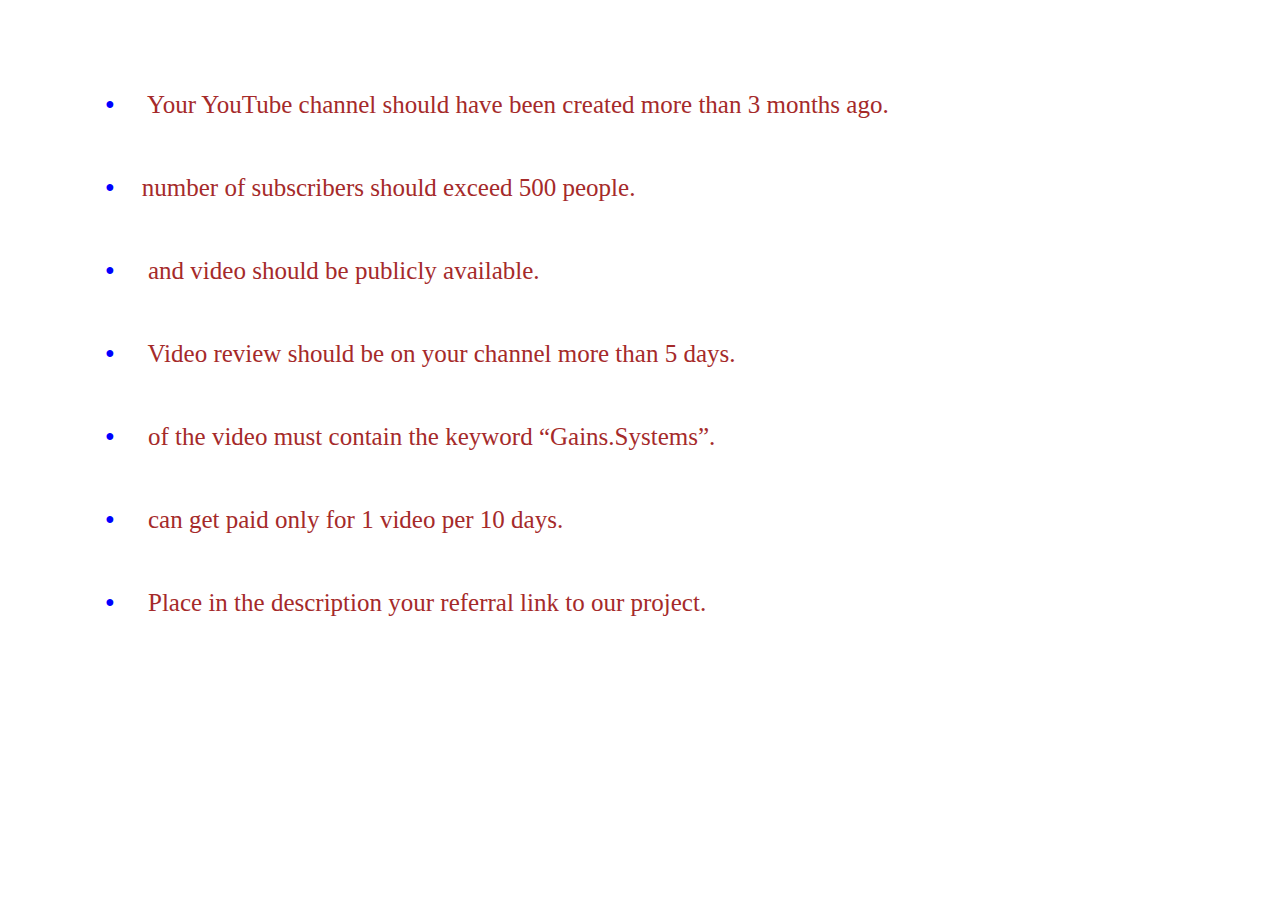
<file: color.html>
<!DOCTYPE html>
<html lang="en">
<head>
    <meta charset="UTF-8">
    <meta name="viewport" content="width=device-width, initial-scale=1.0">
    <meta http-equiv="X-UA-Compatible" content="ie=edge">
    <title>Document</title>

    <style>
        body {
            padding: 30px;
            font-size: 25px;

        }
        ul {
            list-style: none;
        }
        li {
            color: brown;
        }
        li:before {
            content: "\2022";
            color: blue;
            display: inline-block;
            margin: 1.1em;
            font-weight: bold;
            
        }
    
    
    
    </style>
</head>
<body>

        <ul>
                <li> Your YouTube channel should have been created more than 3 months ago.</li>
 
                 <li>number of subscribers should exceed 500 people.</li>
 
                 <li>  and video should be publicly available.</li>
 
                 <li> Video review should be on your channel more than 5 days.</li>
 
                 <li>  of the video must contain the keyword “Gains.Systems”.</li>
                 <li> can get paid only for 1 video per 10 days.</li>
 
                 <li> Place in the description your referral link to our project.</li>
             </ul>
    
</body>
</html>
</file>
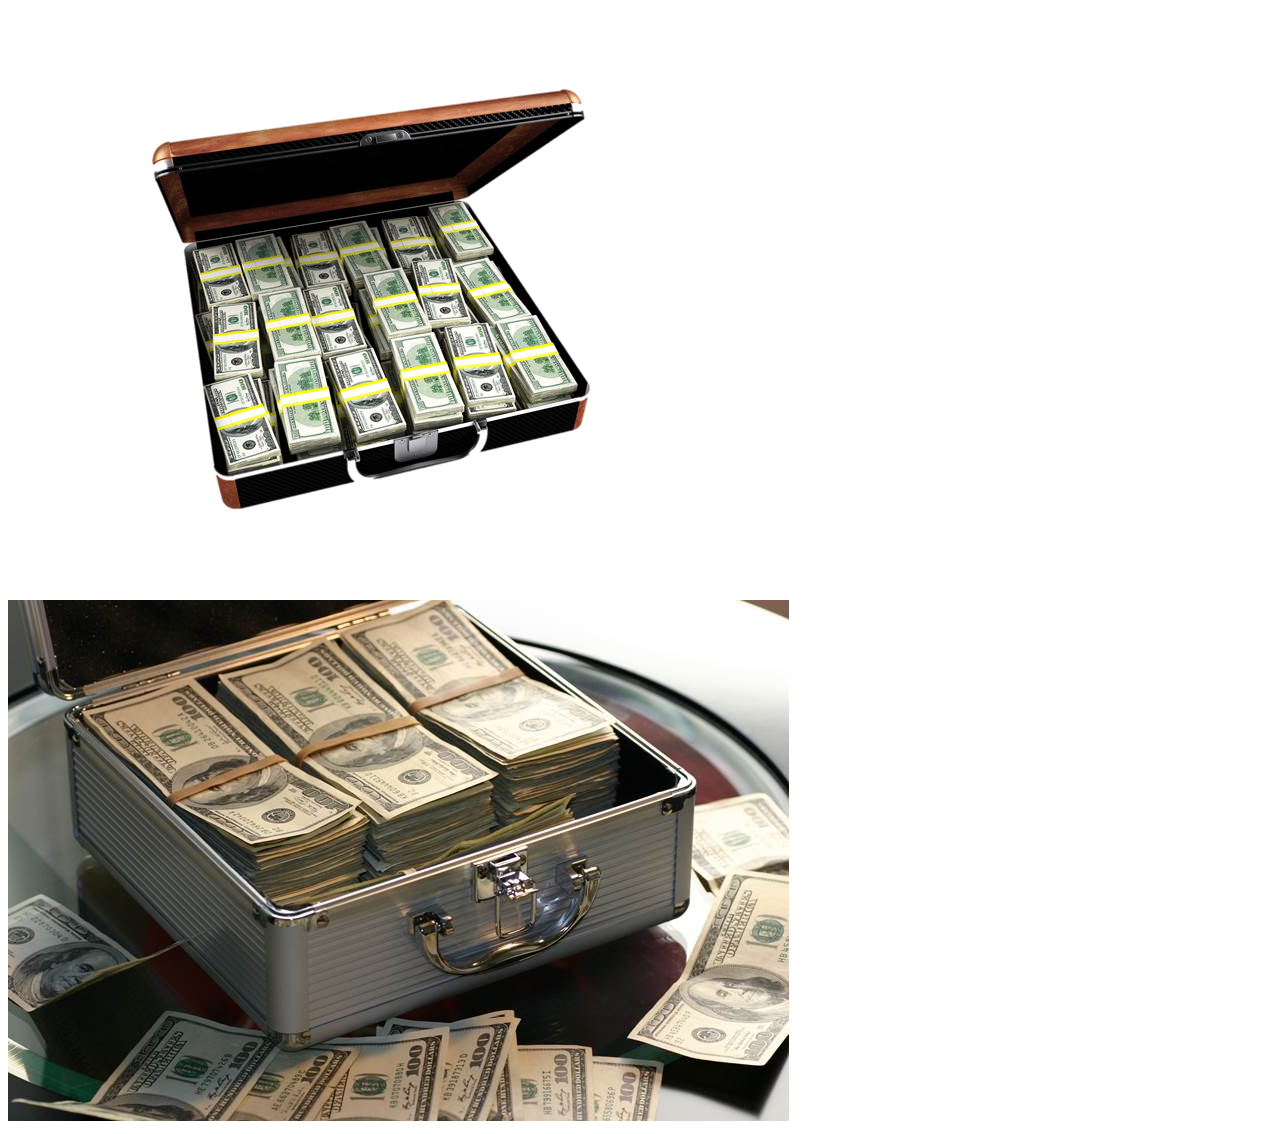
<file: img/cash.htm>
<html xmlns:v="urn:schemas-microsoft-com:vml"
xmlns:o="urn:schemas-microsoft-com:office:office"
xmlns:w="urn:schemas-microsoft-com:office:word"
xmlns:m="http://schemas.microsoft.com/office/2004/12/omml"
xmlns="http://www.w3.org/TR/REC-html40">

<head>
<meta http-equiv=Content-Type content="text/html; charset=windows-1252">
<meta name=ProgId content=Word.Document>
<meta name=Generator content="Microsoft Word 14">
<meta name=Originator content="Microsoft Word 14">
<link rel=File-List href="cash_files/filelist.xml">
<link rel=Edit-Time-Data href="cash_files/editdata.mso">
<!--[if !mso]>
<style>
v\:* {behavior:url(#default#VML);}
o\:* {behavior:url(#default#VML);}
w\:* {behavior:url(#default#VML);}
.shape {behavior:url(#default#VML);}
</style>
<![endif]--><!--[if gte mso 9]><xml>
 <o:DocumentProperties>
  <o:Author>user</o:Author>
  <o:Template>Normal</o:Template>
  <o:LastAuthor>user</o:LastAuthor>
  <o:Revision>1</o:Revision>
  <o:TotalTime>38</o:TotalTime>
  <o:Created>2019-06-06T11:48:00Z</o:Created>
  <o:LastSaved>2019-06-06T12:26:00Z</o:LastSaved>
  <o:Pages>2</o:Pages>
  <o:Characters>2</o:Characters>
  <o:Lines>1</o:Lines>
  <o:Paragraphs>1</o:Paragraphs>
  <o:CharactersWithSpaces>2</o:CharactersWithSpaces>
  <o:Version>14.00</o:Version>
 </o:DocumentProperties>
 <o:OfficeDocumentSettings>
  <o:AllowPNG/>
 </o:OfficeDocumentSettings>
</xml><![endif]-->
<link rel=themeData href="cash_files/themedata.thmx">
<link rel=colorSchemeMapping href="cash_files/colorschememapping.xml">
<!--[if gte mso 9]><xml>
 <w:WordDocument>
  <w:SpellingState>Clean</w:SpellingState>
  <w:GrammarState>Clean</w:GrammarState>
  <w:TrackMoves>false</w:TrackMoves>
  <w:TrackFormatting/>
  <w:PunctuationKerning/>
  <w:ValidateAgainstSchemas/>
  <w:SaveIfXMLInvalid>false</w:SaveIfXMLInvalid>
  <w:IgnoreMixedContent>false</w:IgnoreMixedContent>
  <w:AlwaysShowPlaceholderText>false</w:AlwaysShowPlaceholderText>
  <w:DoNotPromoteQF/>
  <w:LidThemeOther>EN-US</w:LidThemeOther>
  <w:LidThemeAsian>X-NONE</w:LidThemeAsian>
  <w:LidThemeComplexScript>X-NONE</w:LidThemeComplexScript>
  <w:Compatibility>
   <w:BreakWrappedTables/>
   <w:SnapToGridInCell/>
   <w:WrapTextWithPunct/>
   <w:UseAsianBreakRules/>
   <w:DontGrowAutofit/>
   <w:SplitPgBreakAndParaMark/>
   <w:EnableOpenTypeKerning/>
   <w:DontFlipMirrorIndents/>
   <w:OverrideTableStyleHps/>
  </w:Compatibility>
  <m:mathPr>
   <m:mathFont m:val="Cambria Math"/>
   <m:brkBin m:val="before"/>
   <m:brkBinSub m:val="&#45;-"/>
   <m:smallFrac m:val="off"/>
   <m:dispDef/>
   <m:lMargin m:val="0"/>
   <m:rMargin m:val="0"/>
   <m:defJc m:val="centerGroup"/>
   <m:wrapIndent m:val="1440"/>
   <m:intLim m:val="subSup"/>
   <m:naryLim m:val="undOvr"/>
  </m:mathPr></w:WordDocument>
</xml><![endif]--><!--[if gte mso 9]><xml>
 <w:LatentStyles DefLockedState="false" DefUnhideWhenUsed="true"
  DefSemiHidden="true" DefQFormat="false" DefPriority="99"
  LatentStyleCount="267">
  <w:LsdException Locked="false" Priority="0" SemiHidden="false"
   UnhideWhenUsed="false" QFormat="true" Name="Normal"/>
  <w:LsdException Locked="false" Priority="9" SemiHidden="false"
   UnhideWhenUsed="false" QFormat="true" Name="heading 1"/>
  <w:LsdException Locked="false" Priority="9" QFormat="true" Name="heading 2"/>
  <w:LsdException Locked="false" Priority="9" QFormat="true" Name="heading 3"/>
  <w:LsdException Locked="false" Priority="9" QFormat="true" Name="heading 4"/>
  <w:LsdException Locked="false" Priority="9" QFormat="true" Name="heading 5"/>
  <w:LsdException Locked="false" Priority="9" QFormat="true" Name="heading 6"/>
  <w:LsdException Locked="false" Priority="9" QFormat="true" Name="heading 7"/>
  <w:LsdException Locked="false" Priority="9" QFormat="true" Name="heading 8"/>
  <w:LsdException Locked="false" Priority="9" QFormat="true" Name="heading 9"/>
  <w:LsdException Locked="false" Priority="39" Name="toc 1"/>
  <w:LsdException Locked="false" Priority="39" Name="toc 2"/>
  <w:LsdException Locked="false" Priority="39" Name="toc 3"/>
  <w:LsdException Locked="false" Priority="39" Name="toc 4"/>
  <w:LsdException Locked="false" Priority="39" Name="toc 5"/>
  <w:LsdException Locked="false" Priority="39" Name="toc 6"/>
  <w:LsdException Locked="false" Priority="39" Name="toc 7"/>
  <w:LsdException Locked="false" Priority="39" Name="toc 8"/>
  <w:LsdException Locked="false" Priority="39" Name="toc 9"/>
  <w:LsdException Locked="false" Priority="35" QFormat="true" Name="caption"/>
  <w:LsdException Locked="false" Priority="10" SemiHidden="false"
   UnhideWhenUsed="false" QFormat="true" Name="Title"/>
  <w:LsdException Locked="false" Priority="1" Name="Default Paragraph Font"/>
  <w:LsdException Locked="false" Priority="11" SemiHidden="false"
   UnhideWhenUsed="false" QFormat="true" Name="Subtitle"/>
  <w:LsdException Locked="false" Priority="22" SemiHidden="false"
   UnhideWhenUsed="false" QFormat="true" Name="Strong"/>
  <w:LsdException Locked="false" Priority="20" SemiHidden="false"
   UnhideWhenUsed="false" QFormat="true" Name="Emphasis"/>
  <w:LsdException Locked="false" Priority="59" SemiHidden="false"
   UnhideWhenUsed="false" Name="Table Grid"/>
  <w:LsdException Locked="false" UnhideWhenUsed="false" Name="Placeholder Text"/>
  <w:LsdException Locked="false" Priority="1" SemiHidden="false"
   UnhideWhenUsed="false" QFormat="true" Name="No Spacing"/>
  <w:LsdException Locked="false" Priority="60" SemiHidden="false"
   UnhideWhenUsed="false" Name="Light Shading"/>
  <w:LsdException Locked="false" Priority="61" SemiHidden="false"
   UnhideWhenUsed="false" Name="Light List"/>
  <w:LsdException Locked="false" Priority="62" SemiHidden="false"
   UnhideWhenUsed="false" Name="Light Grid"/>
  <w:LsdException Locked="false" Priority="63" SemiHidden="false"
   UnhideWhenUsed="false" Name="Medium Shading 1"/>
  <w:LsdException Locked="false" Priority="64" SemiHidden="false"
   UnhideWhenUsed="false" Name="Medium Shading 2"/>
  <w:LsdException Locked="false" Priority="65" SemiHidden="false"
   UnhideWhenUsed="false" Name="Medium List 1"/>
  <w:LsdException Locked="false" Priority="66" SemiHidden="false"
   UnhideWhenUsed="false" Name="Medium List 2"/>
  <w:LsdException Locked="false" Priority="67" SemiHidden="false"
   UnhideWhenUsed="false" Name="Medium Grid 1"/>
  <w:LsdException Locked="false" Priority="68" SemiHidden="false"
   UnhideWhenUsed="false" Name="Medium Grid 2"/>
  <w:LsdException Locked="false" Priority="69" SemiHidden="false"
   UnhideWhenUsed="false" Name="Medium Grid 3"/>
  <w:LsdException Locked="false" Priority="70" SemiHidden="false"
   UnhideWhenUsed="false" Name="Dark List"/>
  <w:LsdException Locked="false" Priority="71" SemiHidden="false"
   UnhideWhenUsed="false" Name="Colorful Shading"/>
  <w:LsdException Locked="false" Priority="72" SemiHidden="false"
   UnhideWhenUsed="false" Name="Colorful List"/>
  <w:LsdException Locked="false" Priority="73" SemiHidden="false"
   UnhideWhenUsed="false" Name="Colorful Grid"/>
  <w:LsdException Locked="false" Priority="60" SemiHidden="false"
   UnhideWhenUsed="false" Name="Light Shading Accent 1"/>
  <w:LsdException Locked="false" Priority="61" SemiHidden="false"
   UnhideWhenUsed="false" Name="Light List Accent 1"/>
  <w:LsdException Locked="false" Priority="62" SemiHidden="false"
   UnhideWhenUsed="false" Name="Light Grid Accent 1"/>
  <w:LsdException Locked="false" Priority="63" SemiHidden="false"
   UnhideWhenUsed="false" Name="Medium Shading 1 Accent 1"/>
  <w:LsdException Locked="false" Priority="64" SemiHidden="false"
   UnhideWhenUsed="false" Name="Medium Shading 2 Accent 1"/>
  <w:LsdException Locked="false" Priority="65" SemiHidden="false"
   UnhideWhenUsed="false" Name="Medium List 1 Accent 1"/>
  <w:LsdException Locked="false" UnhideWhenUsed="false" Name="Revision"/>
  <w:LsdException Locked="false" Priority="34" SemiHidden="false"
   UnhideWhenUsed="false" QFormat="true" Name="List Paragraph"/>
  <w:LsdException Locked="false" Priority="29" SemiHidden="false"
   UnhideWhenUsed="false" QFormat="true" Name="Quote"/>
  <w:LsdException Locked="false" Priority="30" SemiHidden="false"
   UnhideWhenUsed="false" QFormat="true" Name="Intense Quote"/>
  <w:LsdException Locked="false" Priority="66" SemiHidden="false"
   UnhideWhenUsed="false" Name="Medium List 2 Accent 1"/>
  <w:LsdException Locked="false" Priority="67" SemiHidden="false"
   UnhideWhenUsed="false" Name="Medium Grid 1 Accent 1"/>
  <w:LsdException Locked="false" Priority="68" SemiHidden="false"
   UnhideWhenUsed="false" Name="Medium Grid 2 Accent 1"/>
  <w:LsdException Locked="false" Priority="69" SemiHidden="false"
   UnhideWhenUsed="false" Name="Medium Grid 3 Accent 1"/>
  <w:LsdException Locked="false" Priority="70" SemiHidden="false"
   UnhideWhenUsed="false" Name="Dark List Accent 1"/>
  <w:LsdException Locked="false" Priority="71" SemiHidden="false"
   UnhideWhenUsed="false" Name="Colorful Shading Accent 1"/>
  <w:LsdException Locked="false" Priority="72" SemiHidden="false"
   UnhideWhenUsed="false" Name="Colorful List Accent 1"/>
  <w:LsdException Locked="false" Priority="73" SemiHidden="false"
   UnhideWhenUsed="false" Name="Colorful Grid Accent 1"/>
  <w:LsdException Locked="false" Priority="60" SemiHidden="false"
   UnhideWhenUsed="false" Name="Light Shading Accent 2"/>
  <w:LsdException Locked="false" Priority="61" SemiHidden="false"
   UnhideWhenUsed="false" Name="Light List Accent 2"/>
  <w:LsdException Locked="false" Priority="62" SemiHidden="false"
   UnhideWhenUsed="false" Name="Light Grid Accent 2"/>
  <w:LsdException Locked="false" Priority="63" SemiHidden="false"
   UnhideWhenUsed="false" Name="Medium Shading 1 Accent 2"/>
  <w:LsdException Locked="false" Priority="64" SemiHidden="false"
   UnhideWhenUsed="false" Name="Medium Shading 2 Accent 2"/>
  <w:LsdException Locked="false" Priority="65" SemiHidden="false"
   UnhideWhenUsed="false" Name="Medium List 1 Accent 2"/>
  <w:LsdException Locked="false" Priority="66" SemiHidden="false"
   UnhideWhenUsed="false" Name="Medium List 2 Accent 2"/>
  <w:LsdException Locked="false" Priority="67" SemiHidden="false"
   UnhideWhenUsed="false" Name="Medium Grid 1 Accent 2"/>
  <w:LsdException Locked="false" Priority="68" SemiHidden="false"
   UnhideWhenUsed="false" Name="Medium Grid 2 Accent 2"/>
  <w:LsdException Locked="false" Priority="69" SemiHidden="false"
   UnhideWhenUsed="false" Name="Medium Grid 3 Accent 2"/>
  <w:LsdException Locked="false" Priority="70" SemiHidden="false"
   UnhideWhenUsed="false" Name="Dark List Accent 2"/>
  <w:LsdException Locked="false" Priority="71" SemiHidden="false"
   UnhideWhenUsed="false" Name="Colorful Shading Accent 2"/>
  <w:LsdException Locked="false" Priority="72" SemiHidden="false"
   UnhideWhenUsed="false" Name="Colorful List Accent 2"/>
  <w:LsdException Locked="false" Priority="73" SemiHidden="false"
   UnhideWhenUsed="false" Name="Colorful Grid Accent 2"/>
  <w:LsdException Locked="false" Priority="60" SemiHidden="false"
   UnhideWhenUsed="false" Name="Light Shading Accent 3"/>
  <w:LsdException Locked="false" Priority="61" SemiHidden="false"
   UnhideWhenUsed="false" Name="Light List Accent 3"/>
  <w:LsdException Locked="false" Priority="62" SemiHidden="false"
   UnhideWhenUsed="false" Name="Light Grid Accent 3"/>
  <w:LsdException Locked="false" Priority="63" SemiHidden="false"
   UnhideWhenUsed="false" Name="Medium Shading 1 Accent 3"/>
  <w:LsdException Locked="false" Priority="64" SemiHidden="false"
   UnhideWhenUsed="false" Name="Medium Shading 2 Accent 3"/>
  <w:LsdException Locked="false" Priority="65" SemiHidden="false"
   UnhideWhenUsed="false" Name="Medium List 1 Accent 3"/>
  <w:LsdException Locked="false" Priority="66" SemiHidden="false"
   UnhideWhenUsed="false" Name="Medium List 2 Accent 3"/>
  <w:LsdException Locked="false" Priority="67" SemiHidden="false"
   UnhideWhenUsed="false" Name="Medium Grid 1 Accent 3"/>
  <w:LsdException Locked="false" Priority="68" SemiHidden="false"
   UnhideWhenUsed="false" Name="Medium Grid 2 Accent 3"/>
  <w:LsdException Locked="false" Priority="69" SemiHidden="false"
   UnhideWhenUsed="false" Name="Medium Grid 3 Accent 3"/>
  <w:LsdException Locked="false" Priority="70" SemiHidden="false"
   UnhideWhenUsed="false" Name="Dark List Accent 3"/>
  <w:LsdException Locked="false" Priority="71" SemiHidden="false"
   UnhideWhenUsed="false" Name="Colorful Shading Accent 3"/>
  <w:LsdException Locked="false" Priority="72" SemiHidden="false"
   UnhideWhenUsed="false" Name="Colorful List Accent 3"/>
  <w:LsdException Locked="false" Priority="73" SemiHidden="false"
   UnhideWhenUsed="false" Name="Colorful Grid Accent 3"/>
  <w:LsdException Locked="false" Priority="60" SemiHidden="false"
   UnhideWhenUsed="false" Name="Light Shading Accent 4"/>
  <w:LsdException Locked="false" Priority="61" SemiHidden="false"
   UnhideWhenUsed="false" Name="Light List Accent 4"/>
  <w:LsdException Locked="false" Priority="62" SemiHidden="false"
   UnhideWhenUsed="false" Name="Light Grid Accent 4"/>
  <w:LsdException Locked="false" Priority="63" SemiHidden="false"
   UnhideWhenUsed="false" Name="Medium Shading 1 Accent 4"/>
  <w:LsdException Locked="false" Priority="64" SemiHidden="false"
   UnhideWhenUsed="false" Name="Medium Shading 2 Accent 4"/>
  <w:LsdException Locked="false" Priority="65" SemiHidden="false"
   UnhideWhenUsed="false" Name="Medium List 1 Accent 4"/>
  <w:LsdException Locked="false" Priority="66" SemiHidden="false"
   UnhideWhenUsed="false" Name="Medium List 2 Accent 4"/>
  <w:LsdException Locked="false" Priority="67" SemiHidden="false"
   UnhideWhenUsed="false" Name="Medium Grid 1 Accent 4"/>
  <w:LsdException Locked="false" Priority="68" SemiHidden="false"
   UnhideWhenUsed="false" Name="Medium Grid 2 Accent 4"/>
  <w:LsdException Locked="false" Priority="69" SemiHidden="false"
   UnhideWhenUsed="false" Name="Medium Grid 3 Accent 4"/>
  <w:LsdException Locked="false" Priority="70" SemiHidden="false"
   UnhideWhenUsed="false" Name="Dark List Accent 4"/>
  <w:LsdException Locked="false" Priority="71" SemiHidden="false"
   UnhideWhenUsed="false" Name="Colorful Shading Accent 4"/>
  <w:LsdException Locked="false" Priority="72" SemiHidden="false"
   UnhideWhenUsed="false" Name="Colorful List Accent 4"/>
  <w:LsdException Locked="false" Priority="73" SemiHidden="false"
   UnhideWhenUsed="false" Name="Colorful Grid Accent 4"/>
  <w:LsdException Locked="false" Priority="60" SemiHidden="false"
   UnhideWhenUsed="false" Name="Light Shading Accent 5"/>
  <w:LsdException Locked="false" Priority="61" SemiHidden="false"
   UnhideWhenUsed="false" Name="Light List Accent 5"/>
  <w:LsdException Locked="false" Priority="62" SemiHidden="false"
   UnhideWhenUsed="false" Name="Light Grid Accent 5"/>
  <w:LsdException Locked="false" Priority="63" SemiHidden="false"
   UnhideWhenUsed="false" Name="Medium Shading 1 Accent 5"/>
  <w:LsdException Locked="false" Priority="64" SemiHidden="false"
   UnhideWhenUsed="false" Name="Medium Shading 2 Accent 5"/>
  <w:LsdException Locked="false" Priority="65" SemiHidden="false"
   UnhideWhenUsed="false" Name="Medium List 1 Accent 5"/>
  <w:LsdException Locked="false" Priority="66" SemiHidden="false"
   UnhideWhenUsed="false" Name="Medium List 2 Accent 5"/>
  <w:LsdException Locked="false" Priority="67" SemiHidden="false"
   UnhideWhenUsed="false" Name="Medium Grid 1 Accent 5"/>
  <w:LsdException Locked="false" Priority="68" SemiHidden="false"
   UnhideWhenUsed="false" Name="Medium Grid 2 Accent 5"/>
  <w:LsdException Locked="false" Priority="69" SemiHidden="false"
   UnhideWhenUsed="false" Name="Medium Grid 3 Accent 5"/>
  <w:LsdException Locked="false" Priority="70" SemiHidden="false"
   UnhideWhenUsed="false" Name="Dark List Accent 5"/>
  <w:LsdException Locked="false" Priority="71" SemiHidden="false"
   UnhideWhenUsed="false" Name="Colorful Shading Accent 5"/>
  <w:LsdException Locked="false" Priority="72" SemiHidden="false"
   UnhideWhenUsed="false" Name="Colorful List Accent 5"/>
  <w:LsdException Locked="false" Priority="73" SemiHidden="false"
   UnhideWhenUsed="false" Name="Colorful Grid Accent 5"/>
  <w:LsdException Locked="false" Priority="60" SemiHidden="false"
   UnhideWhenUsed="false" Name="Light Shading Accent 6"/>
  <w:LsdException Locked="false" Priority="61" SemiHidden="false"
   UnhideWhenUsed="false" Name="Light List Accent 6"/>
  <w:LsdException Locked="false" Priority="62" SemiHidden="false"
   UnhideWhenUsed="false" Name="Light Grid Accent 6"/>
  <w:LsdException Locked="false" Priority="63" SemiHidden="false"
   UnhideWhenUsed="false" Name="Medium Shading 1 Accent 6"/>
  <w:LsdException Locked="false" Priority="64" SemiHidden="false"
   UnhideWhenUsed="false" Name="Medium Shading 2 Accent 6"/>
  <w:LsdException Locked="false" Priority="65" SemiHidden="false"
   UnhideWhenUsed="false" Name="Medium List 1 Accent 6"/>
  <w:LsdException Locked="false" Priority="66" SemiHidden="false"
   UnhideWhenUsed="false" Name="Medium List 2 Accent 6"/>
  <w:LsdException Locked="false" Priority="67" SemiHidden="false"
   UnhideWhenUsed="false" Name="Medium Grid 1 Accent 6"/>
  <w:LsdException Locked="false" Priority="68" SemiHidden="false"
   UnhideWhenUsed="false" Name="Medium Grid 2 Accent 6"/>
  <w:LsdException Locked="false" Priority="69" SemiHidden="false"
   UnhideWhenUsed="false" Name="Medium Grid 3 Accent 6"/>
  <w:LsdException Locked="false" Priority="70" SemiHidden="false"
   UnhideWhenUsed="false" Name="Dark List Accent 6"/>
  <w:LsdException Locked="false" Priority="71" SemiHidden="false"
   UnhideWhenUsed="false" Name="Colorful Shading Accent 6"/>
  <w:LsdException Locked="false" Priority="72" SemiHidden="false"
   UnhideWhenUsed="false" Name="Colorful List Accent 6"/>
  <w:LsdException Locked="false" Priority="73" SemiHidden="false"
   UnhideWhenUsed="false" Name="Colorful Grid Accent 6"/>
  <w:LsdException Locked="false" Priority="19" SemiHidden="false"
   UnhideWhenUsed="false" QFormat="true" Name="Subtle Emphasis"/>
  <w:LsdException Locked="false" Priority="21" SemiHidden="false"
   UnhideWhenUsed="false" QFormat="true" Name="Intense Emphasis"/>
  <w:LsdException Locked="false" Priority="31" SemiHidden="false"
   UnhideWhenUsed="false" QFormat="true" Name="Subtle Reference"/>
  <w:LsdException Locked="false" Priority="32" SemiHidden="false"
   UnhideWhenUsed="false" QFormat="true" Name="Intense Reference"/>
  <w:LsdException Locked="false" Priority="33" SemiHidden="false"
   UnhideWhenUsed="false" QFormat="true" Name="Book Title"/>
  <w:LsdException Locked="false" Priority="37" Name="Bibliography"/>
  <w:LsdException Locked="false" Priority="39" QFormat="true" Name="TOC Heading"/>
 </w:LatentStyles>
</xml><![endif]-->
<style>
<!--
 /* Font Definitions */
 @font-face
	{font-family:Calibri;
	panose-1:2 15 5 2 2 2 4 3 2 4;
	mso-font-charset:0;
	mso-generic-font-family:swiss;
	mso-font-pitch:variable;
	mso-font-signature:-536870145 1073786111 1 0 415 0;}
@font-face
	{font-family:Tahoma;
	panose-1:2 11 6 4 3 5 4 4 2 4;
	mso-font-charset:0;
	mso-generic-font-family:swiss;
	mso-font-pitch:variable;
	mso-font-signature:-520081665 -1073717157 41 0 66047 0;}
 /* Style Definitions */
 p.MsoNormal, li.MsoNormal, div.MsoNormal
	{mso-style-unhide:no;
	mso-style-qformat:yes;
	mso-style-parent:"";
	margin-top:0in;
	margin-right:0in;
	margin-bottom:10.0pt;
	margin-left:0in;
	line-height:115%;
	mso-pagination:widow-orphan;
	font-size:11.0pt;
	font-family:"Calibri","sans-serif";
	mso-ascii-font-family:Calibri;
	mso-ascii-theme-font:minor-latin;
	mso-fareast-font-family:Calibri;
	mso-fareast-theme-font:minor-latin;
	mso-hansi-font-family:Calibri;
	mso-hansi-theme-font:minor-latin;
	mso-bidi-font-family:"Times New Roman";
	mso-bidi-theme-font:minor-bidi;}
p.MsoAcetate, li.MsoAcetate, div.MsoAcetate
	{mso-style-noshow:yes;
	mso-style-priority:99;
	mso-style-link:"Balloon Text Char";
	margin:0in;
	margin-bottom:.0001pt;
	mso-pagination:widow-orphan;
	font-size:8.0pt;
	font-family:"Tahoma","sans-serif";
	mso-fareast-font-family:Calibri;
	mso-fareast-theme-font:minor-latin;}
span.BalloonTextChar
	{mso-style-name:"Balloon Text Char";
	mso-style-noshow:yes;
	mso-style-priority:99;
	mso-style-unhide:no;
	mso-style-locked:yes;
	mso-style-link:"Balloon Text";
	mso-ansi-font-size:8.0pt;
	mso-bidi-font-size:8.0pt;
	font-family:"Tahoma","sans-serif";
	mso-ascii-font-family:Tahoma;
	mso-hansi-font-family:Tahoma;
	mso-bidi-font-family:Tahoma;}
.MsoChpDefault
	{mso-style-type:export-only;
	mso-default-props:yes;
	font-family:"Calibri","sans-serif";
	mso-ascii-font-family:Calibri;
	mso-ascii-theme-font:minor-latin;
	mso-fareast-font-family:Calibri;
	mso-fareast-theme-font:minor-latin;
	mso-hansi-font-family:Calibri;
	mso-hansi-theme-font:minor-latin;
	mso-bidi-font-family:"Times New Roman";
	mso-bidi-theme-font:minor-bidi;}
.MsoPapDefault
	{mso-style-type:export-only;
	margin-bottom:10.0pt;
	line-height:115%;}
@page WordSection1
	{size:8.5in 11.0in;
	margin:1.0in 1.0in 1.0in 1.0in;
	mso-header-margin:.5in;
	mso-footer-margin:.5in;
	mso-paper-source:0;}
div.WordSection1
	{page:WordSection1;}
-->
</style>
<!--[if gte mso 10]>
<style>
 /* Style Definitions */
 table.MsoNormalTable
	{mso-style-name:"Table Normal";
	mso-tstyle-rowband-size:0;
	mso-tstyle-colband-size:0;
	mso-style-noshow:yes;
	mso-style-priority:99;
	mso-style-parent:"";
	mso-padding-alt:0in 5.4pt 0in 5.4pt;
	mso-para-margin-top:0in;
	mso-para-margin-right:0in;
	mso-para-margin-bottom:10.0pt;
	mso-para-margin-left:0in;
	line-height:115%;
	mso-pagination:widow-orphan;
	font-size:11.0pt;
	font-family:"Calibri","sans-serif";
	mso-ascii-font-family:Calibri;
	mso-ascii-theme-font:minor-latin;
	mso-hansi-font-family:Calibri;
	mso-hansi-theme-font:minor-latin;}
</style>
<![endif]--><!--[if gte mso 9]><xml>
 <o:shapedefaults v:ext="edit" spidmax="1026"/>
</xml><![endif]--><!--[if gte mso 9]><xml>
 <o:shapelayout v:ext="edit">
  <o:idmap v:ext="edit" data="1"/>
 </o:shapelayout></xml><![endif]-->
</head>

<body lang=EN-US style='tab-interval:.5in'>

<div class=WordSection1>

<p class=MsoNormal><span style='mso-no-proof:yes'><!--[if gte vml 1]><v:shapetype
 id="_x0000_t75" coordsize="21600,21600" o:spt="75" o:preferrelative="t"
 path="m@4@5l@4@11@9@11@9@5xe" filled="f" stroked="f">
 <v:stroke joinstyle="miter"/>
 <v:formulas>
  <v:f eqn="if lineDrawn pixelLineWidth 0"/>
  <v:f eqn="sum @0 1 0"/>
  <v:f eqn="sum 0 0 @1"/>
  <v:f eqn="prod @2 1 2"/>
  <v:f eqn="prod @3 21600 pixelWidth"/>
  <v:f eqn="prod @3 21600 pixelHeight"/>
  <v:f eqn="sum @0 0 1"/>
  <v:f eqn="prod @6 1 2"/>
  <v:f eqn="prod @7 21600 pixelWidth"/>
  <v:f eqn="sum @8 21600 0"/>
  <v:f eqn="prod @7 21600 pixelHeight"/>
  <v:f eqn="sum @10 21600 0"/>
 </v:formulas>
 <v:path o:extrusionok="f" gradientshapeok="t" o:connecttype="rect"/>
 <o:lock v:ext="edit" aspectratio="t"/>
</v:shapetype><v:shape id="Picture_x0020_2" o:spid="_x0000_i1026" type="#_x0000_t75"
 alt="http://127.0.0.1:5500/img/briefcase-cash-currency-68148.jpg" style='width:465pt;
 height:355.2pt;visibility:visible;mso-wrap-style:square'>
 <v:imagedata src="cash_files/image001.png" o:title="briefcase-cash-currency-68148"/>
</v:shape><![endif]--><![if !vml]><img width=775 height=592
src="cash_files/image002.png"
alt="http://127.0.0.1:5500/img/briefcase-cash-currency-68148.jpg" v:shapes="Picture_x0020_2"><![endif]><!--[if gte vml 1]><v:shape
 id="Picture_x0020_1" o:spid="_x0000_i1025" type="#_x0000_t75" style='width:468.6pt;
 height:312.6pt;visibility:visible;mso-wrap-style:square'>
 <v:imagedata src="cash_files/image003.jpg" o:title="bank-banking-banknotes-259027"/>
</v:shape><![endif]--><![if !vml]><img width=781 height=521
src="cash_files/image004.jpg" v:shapes="Picture_x0020_1"><![endif]></span></p>

</div>

</body>

</html>
</file>
